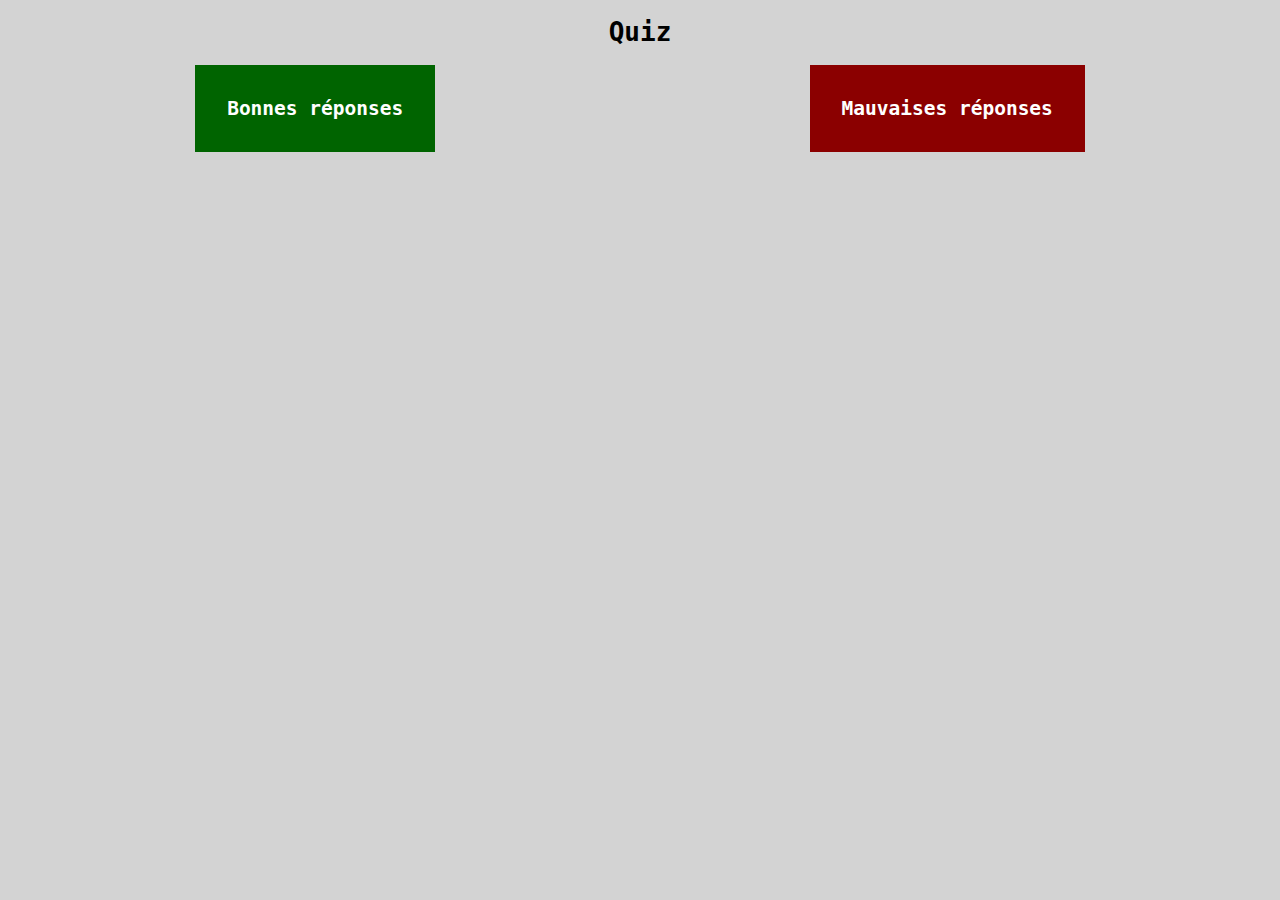
<file: Small Quizz/index.html>
<!DOCTYPE html>
<html lang="en">
<head>
    <meta charset="UTF-8">
    <meta name="viewport" content="width=device-width, initial-scale=1.0">
    <meta http-equiv="X-UA-Compatible" content="ie=edge">
    <title>Des questions, des questioooonnnss !</title>

    <link rel="stylesheet" href="css/style.css">
</head>
<body>
    <h1>Quiz</h1>

    <div class="container">
        <div id="right">
            <h2>Bonnes réponses</h2>
            
            <ul class="responses">
                <li>réponses</li>
            </ul>
        </div>
        <div id="wrong">
            <h2>Mauvaises réponses</h2>
            <ul class="responses">
                
            </ul>
        </div>
    </div>

    <!-- inclusion des fichiers JS -->
    <script src="js/questions.js"></script>
    <script src="js/app.js"></script>
</body>
</html>
</file>
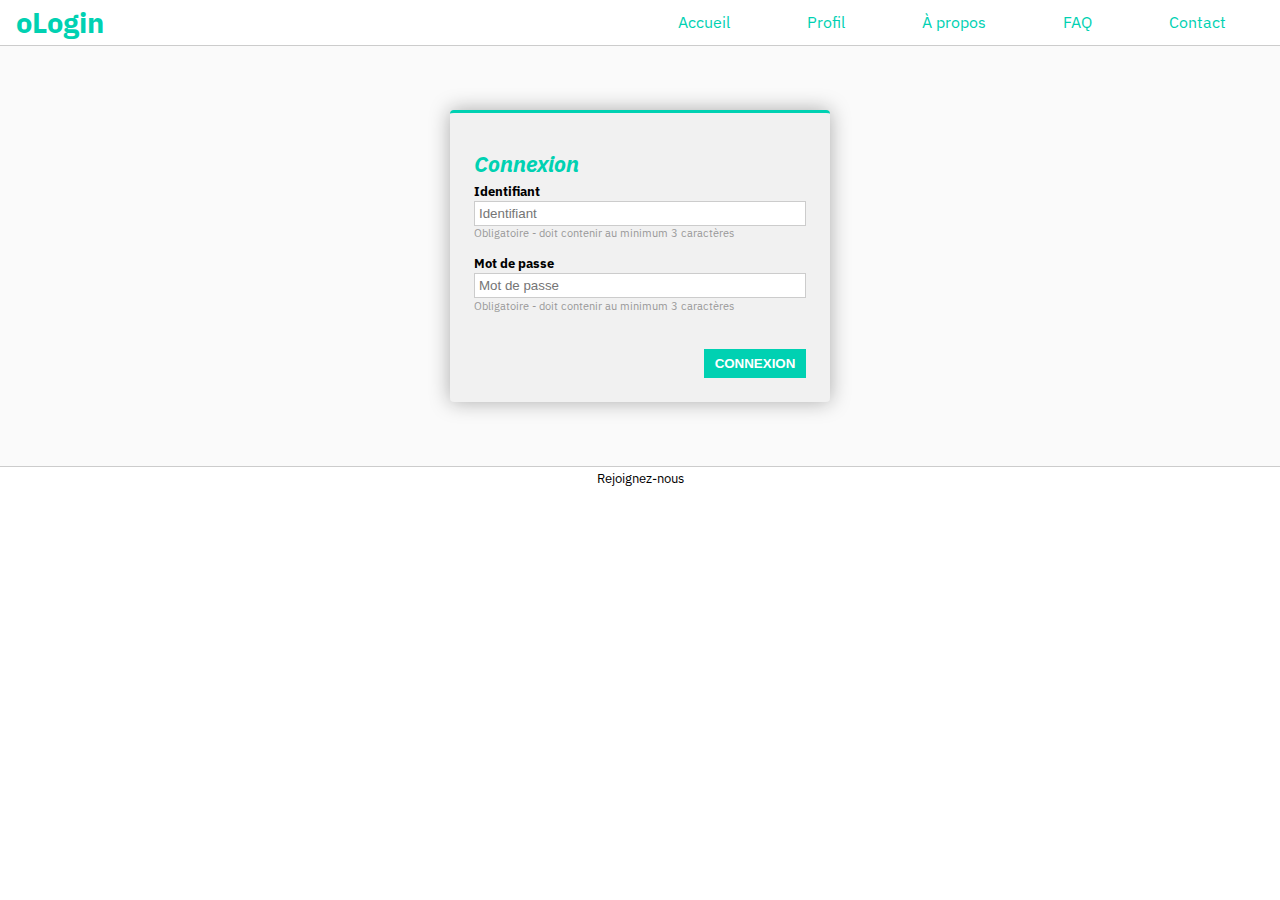
<file: Cookies and Authentication/html/index.html>
<!DOCTYPE html>
<html lang="fr">
<head>
  <meta charset="UTF-8">
  <title>oLogin</title>
  <link rel="stylesheet" href="../css/reset.css">
  <link rel="stylesheet" href="../css/style.css">
</head>
<body>
  <div id="app">
    <header id="header">
      <h1 id="app-title"><a href="#">oLogin</a></h1>
      <nav id="nav">
        <a href="./">Accueil</a>
        <a href="#">Profil</a>
        <a href="#">À propos</a>
        <a href="#">FAQ</a>
        <a href="#">Contact</a>
      </nav>
    </header>
    <div id="login">
      <form action="" id="login-form" method="post" autocomplete="off">
        <div id="form-title">
          Connexion
        </div>
        <div class="field">
          <label 
            class="field-label"
            for="field-username"
          >
            Identifiant
          </label>
          <input
            class="field-input"
            id="field-username"
            name="username"
            type="text"
            placeholder="Identifiant"
          />
          <p class="field-info">Obligatoire - doit contenir au minimum 3 caractères</p>
        </div>
        <div class="field">
          <label 
            class="field-label"
            for="field-password"
          >
            Mot de passe
          </label>
          <input
            class="field-input"
            id="field-password"
            name="password"
            type="password"
            placeholder="Mot de passe"
          />
          <p class="field-info">Obligatoire - doit contenir au minimum 3 caractères</p>
        </div>
        <div id="errors"></div>
        <button id="login-submit">Connexion</button>
      </form>
    </div>
    <footer id="footer">
      Rejoignez-nous
    </footer>
  </div>
  <script src="../js/app.js"></script>
</body>
</html>
</file>
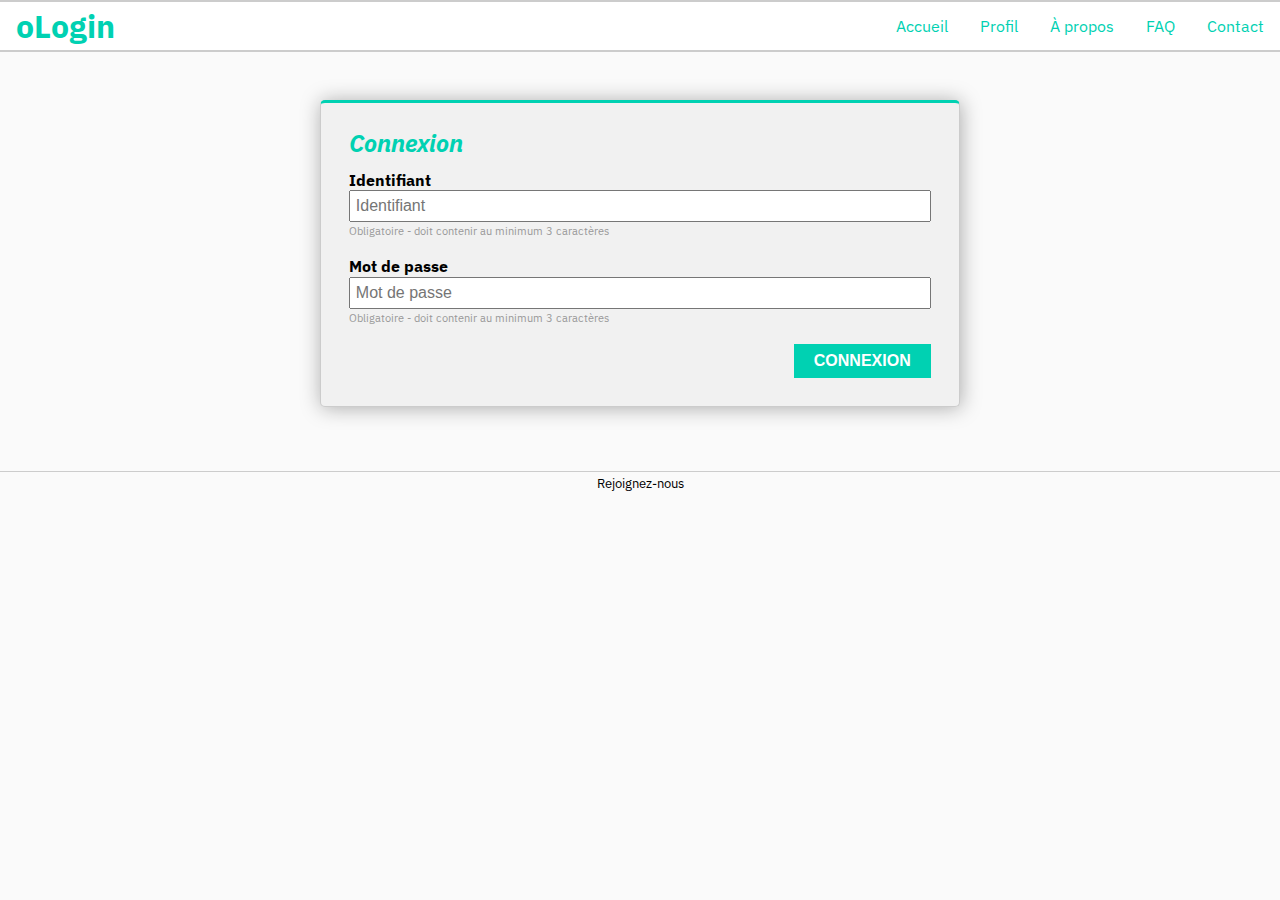
<file: Gestion-erreur-connexion/html/index.html>
<!DOCTYPE html>
<html lang="fr">
<head>
  <meta charset="UTF-8">
  <title>oLogin</title>
  <link href="https://fonts.googleapis.com/css?family=IBM+Plex+Sans:100,100i,200,200i,300,300i,400,400i,500,500i,600,600i,700,700i&display=swap" rel="stylesheet">
  <link rel="stylesheet" href="../css/reset.css">
  <link rel="stylesheet" href="../css/style.css">
</head>
<body>
  <div id="app">
    <header id="header">
      <h1 id="app-title"><a href="#">oLogin</a></h1>
      <nav id="nav">
        <a href="./">Accueil</a>
        <a href="#">Profil</a>
        <a href="#">À propos</a>
        <a href="#">FAQ</a>
        <a href="#">Contact</a>
      </nav>
    </header>
    <div id="login">
      <form action="" id="login-form" method="post" autocomplete="off">
        <div id="form-title">
          Connexion
        </div>
        <div class="field">
          <label 
            class="field-label"
            for="field-username"
          >
            Identifiant
          </label>
          <input
            class="field-input"
            id="field-username"
            name="username"
            type="text"
            placeholder="Identifiant"
          />
          <p class="field-info">Obligatoire - doit contenir au minimum 3 caractères</p>
        </div>
        <div class="field">
          <label 
            class="field-label"
            for="field-password"
          >
            Mot de passe
          </label>
          <input
            class="field-input"
            id="field-password"
            name="password"
            type="password"
            placeholder="Mot de passe"
          />
          <p class="field-info">Obligatoire - doit contenir au minimum 3 caractères</p>
        </div>
        <div id="errors"></div>
        <button id="login-submit">Connexion</button>
      </form>
    </div>
    <footer id="footer">
      Rejoignez-nous
    </footer>
  </div>
  <script src="../js/app.js"></script>
</body>
</html>
</file>
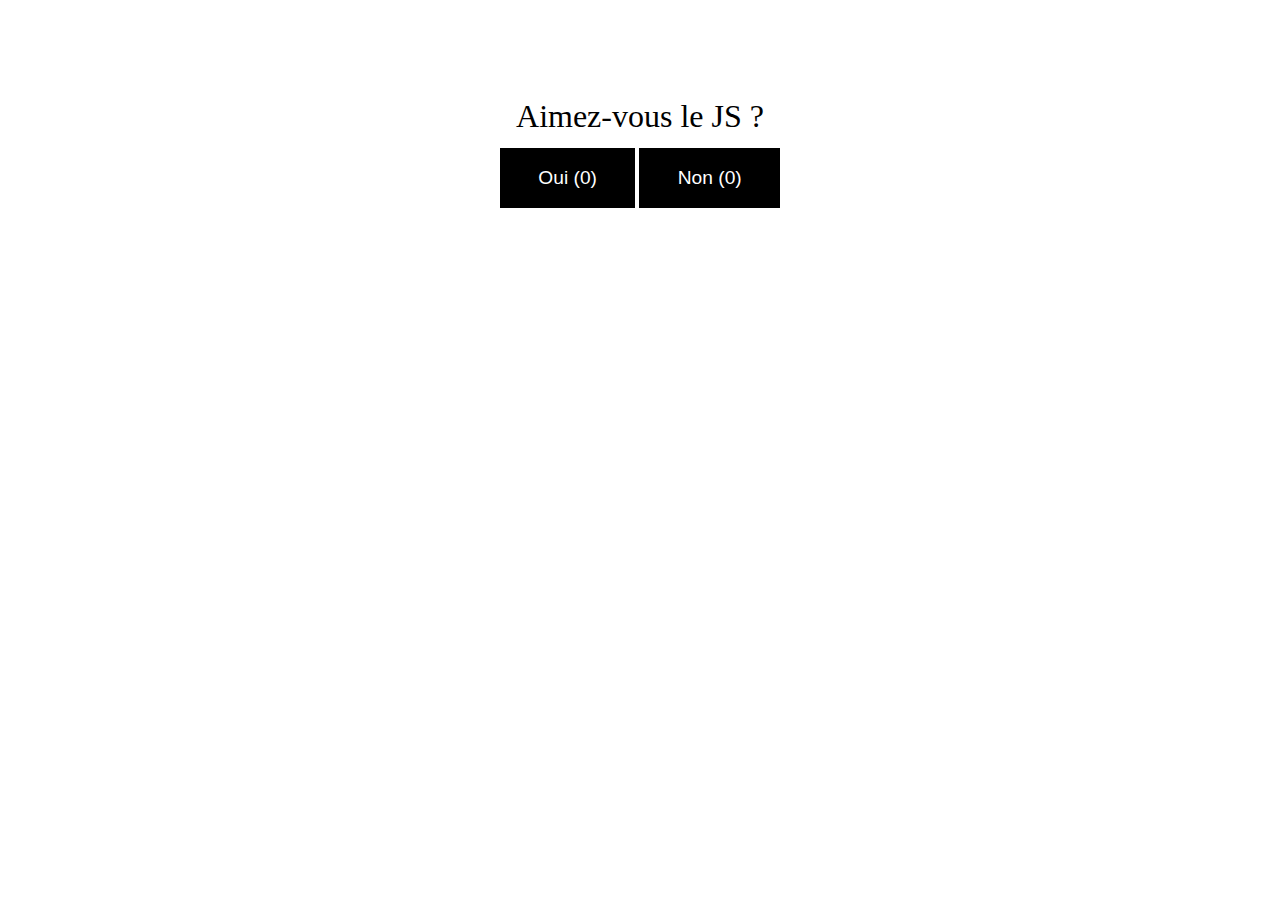
<file: Clic-projects/html/exo2.html>
<!DOCTYPE html>
<html>

<head>
    <meta charset="utf-8">
    <title>Clic ! Exo 2</title>
    <link rel="stylesheet" href="../css/reset.css">
    <link rel="stylesheet" href="../css/style.css">
</head>

<body>
    <div id="sondage">
        <h1>Aimez-vous le JS ?</h1>
        <button id="yes">
            Oui (<span id="counter-yes">0</span>)
        </button>
        <button id="no">
            Non (<span id="counter-no">0</span>)
        </button>
    </div>
    <script src="../js/exo2.js"></script>
</body>

</html>
</file>
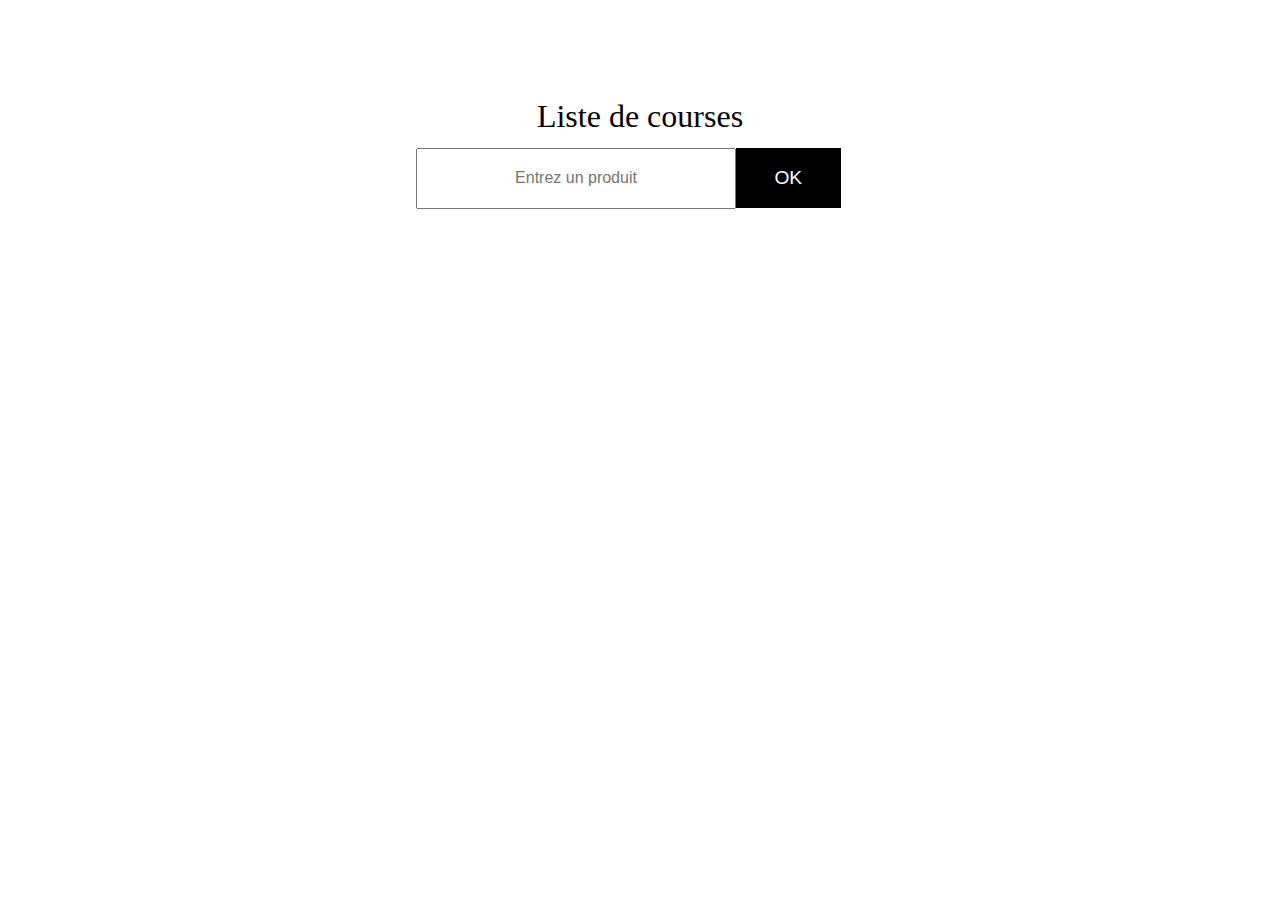
<file: Clic-projects/html/exo3.html>
<!DOCTYPE html>
<html>

<head>
    <meta charset="utf-8">
    <title>Clic ! Exo 3</title>
    <link rel="stylesheet" href="../css/reset.css">
    <link rel="stylesheet" href="../css/style.css">
</head>

<body>
    <div id="shop">
        <h1>Liste de courses</h1>
        <form id="shop-item-form">
            <input id="shop-item-input" name="item" type="text" placeholder="Entrez un produit" />
            <button>OK</button>
        </form>
        <ul id="shop-items"></ul>
    </div>
    <script src="../js/exo3.js"></script>
</body>

</html>
</file>
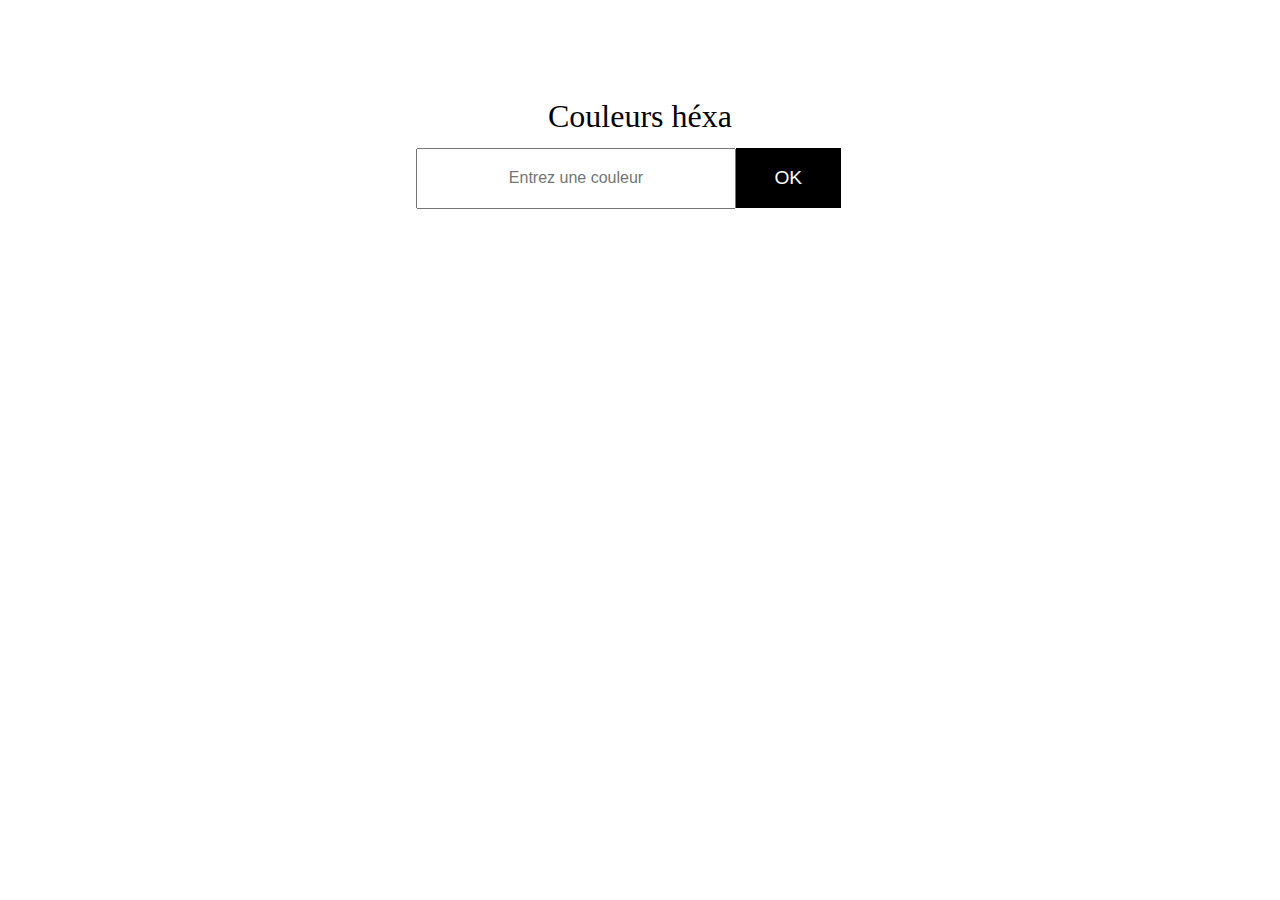
<file: Clic-projects/html/exo4.html>
<!DOCTYPE html>
<html>

<head>
    <meta charset="utf-8">
    <title>Clic ! Exo 4</title>
    <link rel="stylesheet" href="../css/reset.css">
    <link rel="stylesheet" href="../css/style.css">
</head>

<body>
    <div id="colors">
        <h1>Couleurs héxa</h1>
        <form id="colors-form">
            <input id="colors-input" name="color" type="text" placeholder="Entrez une couleur" />
            <button>OK</button>
        </form>
        <div id="colors-error"></div>
        <ul id="colors-list"></ul>
    </div>
    <script src="../js/exo4.js"></script>
</body>

</html>
</file>
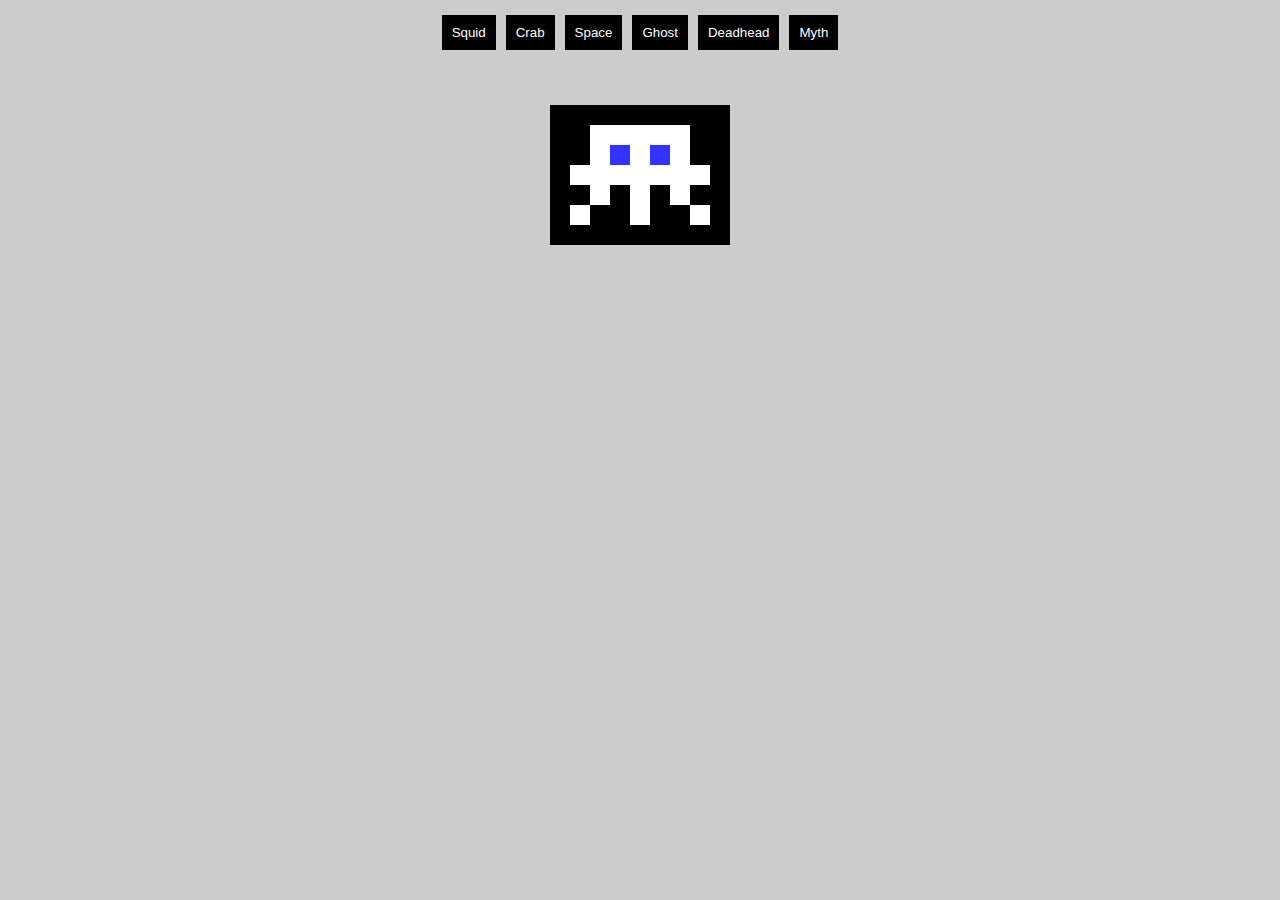
<file: Invaders/html/invader.html>
<!DOCTYPE html>
<html lang="en">
<head>
  <meta charset="UTF-8">
  <meta name="viewport" content="width=device-width, initial-scale=1.0">
  <meta http-equiv="X-UA-Compatible" content="ie=edge">
  <title>Invader</title>
  <link rel="stylesheet" href="../css/style.css">
</head>
<body>
  <nav class="select-model"></nav>
  <div id="invader"></div>
  <script src="../js/map.js"></script>
  <script src="../js/app.js"></script>
</body>
</html>
</file>
<file: Small Quizz/css/style.css>
body {
    background-color: lightgrey;
    font-family: monospace;
}

h1,
h2,
h3 {
    text-align: center;
}

.container {
    display: flex;
    justify-content: space-around;
}

#right {
    padding: 1rem 2rem;
    background-color: darkgreen;
    color: white;
}

#wrong {
    padding: 1rem 2rem;
    background-color: darkred;
    color: white;
}
</file>
<file: Cookies and Authentication/css/style.css>
/* On insÃ¨re ici la font depuis Google Fonts mais avec un @import dans le CSS au lieu d'une balise link dans le HTML */
@import url('https://fonts.googleapis.com/css?family=IBM+Plex+Sans:400,700,700i&display=swap');

#app {
  background-color: #fafafa;
  font-family: 'IBM Plex Sans', sans-serif;
}

#header {
  border-bottom: 1px solid #ccc;
  padding: .5em 1em;
  background-color: #fff;
  display: flex;
  justify-content: space-between;
}

#app-title {
  font-size: 1.8em;
  font-weight: 700;
  color: #00d1b2;
}

#nav {
  display: flex;
  justify-content: space-around;
  align-items: center;
  width: 50%;
}

#nav a {
  color: #00d1b2;
  
}

#footer {
  text-align: center;
  border-top: 1px solid #ccc;
  padding: .5em 1em;
  background-color: #fff;
  font-size: .8em;
}

#login {
  width: 380px;
  margin: 4em auto;
  background-color: #f1f1f1;
  box-shadow: 0px 0px 20px #aaa;
  padding: 1.5em;
  border-top: 3px solid #00d1b2;
  border-radius: 4px;
}

#login-form {
  margin-top: 1em;
  display: flex;
  flex-direction: column;
}
#form-title {
  font-style: italic;
  font-weight: 700;
  font-size: 1.4em;
  color: #00d1b2;
}
.field {
  padding: .5em 0
}
.field-label {
  display: block;
  font-weight: 700;
  font-size: .8em;
  padding: .2em 0;
}
.field-input {
  padding: .3em;
  width: 100%;
  border: 1px solid #ccc;
}
.field-info {
  color: #999;
  margin-top: .2em;
  font-size: .7em;
}
#login-submit {
  background-color: #00d1b2;
  align-self: flex-end;
  border: none;
  padding: .5em .8em;
  text-transform: uppercase;
  font-weight: 700;
  cursor: pointer;
  color: white;
  margin-top: 1em;
}

.invalid {
    border: 1px solid #ff3860;
}
.valid {
    border: 1px solid #00d1b2;
}

#errors {
    margin-top: 1em;
}
  
.error {
    border-radius: 4px;
    background-color: #ff3860;
    color: #fff;
    font-size: .9em;
    padding: 1em;
    margin-bottom: 1em;
    line-height: 1.4;
}

#home {
  width: 70%;
  margin: 3em auto;
}

h2 {
  font-weight: bold;
  text-align: center;
  margin: 0.7em;
  font-size: 1.4em;
}
</file>
<file: Gestion-erreur-connexion/css/style.css>
body {
    width: 100%;
    font-family: 'IBM Plex Sans', sans-serif;
    background-color: #fafafa;
}

header {
    display: flex;
    justify-content: space-between;
    width: 100%;
    text-align: left;
    border-top : 2px solid #ccc;
    border-bottom : 2px solid #ccc;
    color: #00d1b2;
    background-color: #fff;
}

a {
    padding-left: 1rem;
    padding-right: 1rem;
    margin: 0.5rem 0;
}

nav{
    display: flex;
    align-items: center;
}

h1 {
    font-weight: 700;
    font-size: 2em;
    display: flex;
}

#login {
    width: 50%;
    margin: 3rem auto;
    border: 1px solid #ccc;
    padding: 0.75rem;
    background-color: #f1f1f1;
    border-top: 3px solid #00d1b2;
    border-radius: 5px;
    box-shadow: 1px 1px 20px #aaa;
}

#form-title {
    margin: 1rem;
    font-size: 1.5em;
    color: #00d1b2;
    font-weight: 700;
    font-style: italic;
}

.field-input {
    display : flex;
    width: 100%;
    height: 2rem;
    font-size: 1em;
    padding: 0.3rem;
}

.field {
    margin: 0 1rem 1rem 1rem;
    line-height: 1.2em;
}

.field-label {
    font-weight: 700;
    color: #000;
}

.field-info {
    font-size: .7em;
    color: #999;
}

.redError {
    background-color: #ff3860;
    color: white;
    font-weight: 300;
    padding: 1rem;
    margin: 0 1rem 2rem 1rem;
    border-radius: 4px;
}

#login-submit {
    background-color : #00d1b2;
    color: white;
    border: none;
    padding : 0.5rem;
    font-size: 1em;
    margin: 0 1rem 1rem 75%;
    text-transform: uppercase;
    font-weight: bold;
}

form {
    display: flex;
    flex-direction: column;
}

#footer {
    text-align: center;
    border-top: 1px solid #ccc;
    margin-top: 4rem;
    padding: 0.3rem;
    font-size: small;
}

.greenBorder {
    border: 1px solid #00d1b2;
}

.redBorder {
    border: 1px solid #ff3860;
}
</file>
<file: Clic-projects/css/style.css>
body {
  margin: 100px;
  text-align: center;
}

/*
 * Exo 1
 */
button {
  background: #000;
  border: 0;
  color: #fff;
  font-size: 1.2em;
  padding: 1em 2em;
}

#times {
  margin-top: 3em;
  font-size: 1.5em
}

/*
 * Exo 2
 */
h1 {
  font-size: 2em;
  margin-bottom: .5em;
}

#shop,
#colors {
  width: 28em;
  margin: auto;
}

form {
  overflow: hidden;
}

#shop-items {
  list-style: decimal;
}

#shop-item-input,
#colors-input {
  font-size: 16px;
  height: 3.8em;
  width: 20em;
  text-align: center;
}

#shop-item-input:focus,
#colors-input:focus {
  background: #ddd;
}

#shop input,
#shop button,
#colors input,
#colors button {
  float: left;
}

#shop-items,
#colors-list {
  margin-top: 1em;
  font-size: 1.5em;
}

#colors-error {
  color: red;
  margin: 1em;
}
</file>
<file: Invaders/css/style.css>
body {
    margin: 0;
    background: #ccc;
}

#invader {
    margin: 40px auto;
}

.select-model {
    text-align: center;
    padding: 10px;
}
  
.select-model button {
    padding: 10px;
    border: 0;
    background: black;
    color: white;
    cursor: pointer;
    margin: 5px;
}

.square {
    float: left;
    width: 20px;
    height: 20px;
}
  
.square--empty {
    background-color: #fff;
}
  
.square--plain {
    background-color: #000;
}
  
.square--light {
    background-color: #f33;
}
  
.square--highlight {
    background-color: #33f;
}
</file>
